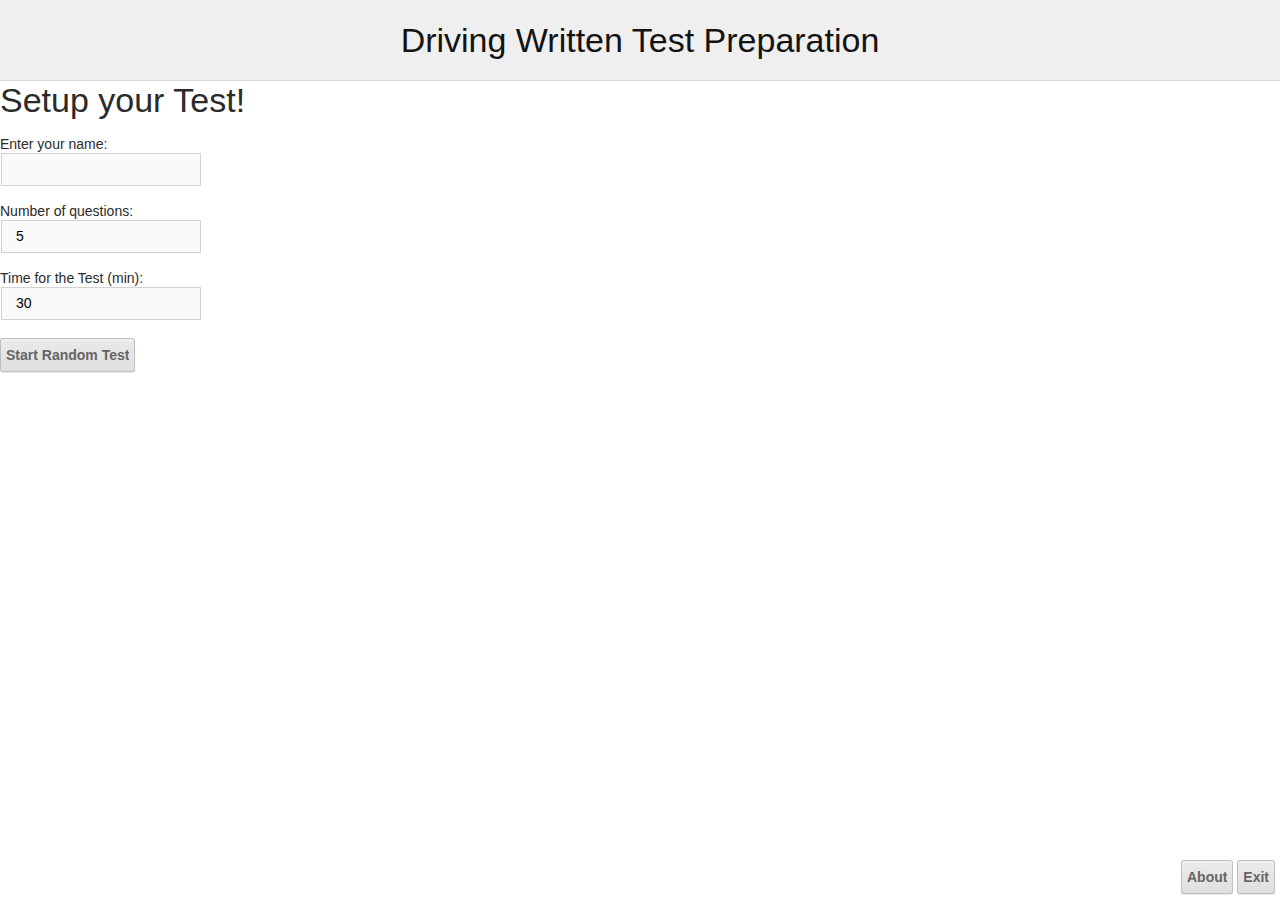
<file: JDriveTestPrep/JDriveTestPrep/index.html>
﻿<!DOCTYPE html>
<html xmlns="http://www.w3.org/1999/xhtml">
<head>
    <meta charset="utf-8" />
    <meta http-equiv="X-UA-Compatible" content="IE=edge,chrome=1" />
    <meta name="apple-mobile-web-app-capable" content="yes" />
    <meta name="viewport" content="width=device-width, initial-scale=1.0, maximum-scale=1.0" />

    <title>Driving Written Test Preparation</title>

    <!-- Framework -->
    <script type="text/javascript" src="js/jquery203min.js"></script>
    <script type="text/javascript" src="js/knockout300.js"></script>
    <script type="text/javascript" src="js/globalize.js"></script>
    <script type="text/javascript" src="js/dxphonejs.js"></script>
    <script type="text/javascript" src="cordova.js"></script>

    <link rel="stylesheet" type="text/css" href="css/dxcommon.css" />
    <link rel="stylesheet" type="text/css" href="css/dxiosdefault.css" />
    <link rel="stylesheet" type="text/css" href="css/dxandroidholodark.css" />
    <link rel="stylesheet" type="text/css" href="css/dxwin8blacksmall.css" />
    <link href="css/dxdesktopdefault.css" rel="stylesheet" />
    <link href="css/dxtizenblack.css" rel="stylesheet" />
    <link href="css/dxtizenwhite.css" rel="stylesheet" />
     <!-- End Framework -->

    <!-- App -->
    <link rel="stylesheet" type="text/css" href="index.css" />
    <script type="text/javascript" src="index.js"></script> 
    <script src="Resources/questionsjson.js"></script>

    <!-- End App -->

    <!-- App views -->
    <link rel="stylesheet" type="text/css" href="views/home.css" />
    <script type="text/javascript" src="views/home.js"></script>
    <link rel="dx-template" type="text/html" href="views/home.html"/>

    <script type="text/javascript" src="views/greeting.js"></script>
    <link rel="dx-template" type="text/html" href="views/greeting.html"/>
    
    <link rel="stylesheet" type="text/css" href="views/question.css" />
    <script type="text/javascript" src="views/question.js"></script>
    <link rel="dx-template" type="text/html" href="views/question.html"/>

    <script type="text/javascript" src="views/checktest.js"></script>
    <link rel="dx-template" type="text/html" href="views/checktest.html"/>
    <link rel="stylesheet" type="text/css" href="views/checktest.css" />

    <link rel="dx-template" type="text/html" href="views/about.html"/>


</head>
<body>

    <div data-options="dxLayout : { name: 'default' } " >
        <div data-bind="dxToolbar: { items: [ { text: 'Driving Written Test Preparation', align: 'center' } ] }" >
        </div>
        <div data-options="dxContentPlaceholder : { name: 'content', transition: 'slide' } "></div>
        <div></div>
    </div>

    <div class="dx-viewport"></div>

</body>
</html>
</file>
<file: JDriveTestPrep/JDriveTestPrep/css/dxcommon.css>
/*! 
* DevExpress PhoneJS
* Version: 13.1.8
* Build date: Oct 24, 2013
*
* Copyright (c) 2012 - 2013 Developer Express Inc. ALL RIGHTS RESERVED
* EULA: http://phonejs.devexpress.com/EULA
*/
html, body, div, span, applet, object, iframe, h1, h2, h3, h4, h5, h6, p, blockquote, pre, a, abbr, acronym, address, big, cite, code, del, dfn, em, font, img, ins, kbd, q, s, samp, small, strike, strong, sub, sup, tt, var, b, u, i, center, dl, dt, dd, ol, ul, li, fieldset, form, label, legend, table, caption, tbody, tfoot, thead, tr, th, td
{
  font-size: 100%;
  margin: 0;
  padding: 0;
  border: 0;
  outline: 0;
  background: transparent;
}
html, body
{
  width: 100%;
  height: 100%;
  -webkit-user-select: none;
  -moz-user-select: none;
  -ms-user-select: none;
  -o-user-select: none;
  user-select: none;
}
body
{
  background: #fff;
}
.dx-viewport, .dx-hidden-bag
{
  width: 100%;
  height: 100%;
}
.dx-hidden-bag
{
  top: -9999px;
  left: -9999px;
  position: fixed;
}
blockquote, q
{
  quotes: none;
}
a
{
  color: #818181;
}
:focus
{
  outline: 0;
}
ins
{
  text-decoration: none;
}
del
{
  text-decoration: line-through;
}
table
{
  border-collapse: collapse;
  border-spacing: 0;
}
article, aside, details, figcaption, figure, footer, header, hgroup, menu, nav, section
{
  display: block;
}
.dx-transition-inner-wrapper
{
  position: absolute;
  overflow: hidden;
}
.dx-transition-outer-wrapper
{
  position: relative;
  overflow: hidden;
}
.dx-transition-inner-wrapper>*
{
  height: 100%;
}
.dx-clearfix:before, .dx-clearfix:after
{
  display: table;
  line-height: 0;
  content: "";
}
.dx-clearfix:after
{
  clear: both;
}
.dx-translate-disabled
{
  -webkit-transform: none !important;
  -moz-transform: none !important;
  -ms-transform: none !important;
  -o-transform: none !important;
  transform: none !important;
}
.dx-hidden-input
{
  position: fixed;
  left: -10px;
  top: -10px;
  width: 0;
  height: 0;
}
.dx-user-select
{
  -webkit-user-select: text;
  -moz-user-select: text;
  -ms-user-select: text;
  -o-user-select: text;
  user-select: text;
}
.dx-widget
{
  padding: 0;
  -webkit-touch-callout: none;
  -webkit-tap-highlight-color: rgba(0,0,0,0);
  -ms-content-zooming: none;
  -webkit-text-size-adjust: none;
}
.dx-widget.dx-state-invisible
{
  display: none !important;
}
.dx-fieldset
{
  margin-bottom: 20px;
}
.dx-fieldset .dx-field
{
  padding: .4em;
  position: relative;
}
.dx-fieldset .dx-field:before, .dx-fieldset .dx-field:after
{
  display: table;
  line-height: 0;
  content: "";
}
.dx-fieldset .dx-field:after
{
  clear: both;
}
.dx-fieldset .dx-field-label
{
  float: left;
  width: 40%;
  overflow: hidden;
  text-overflow: ellipsis;
  white-space: nowrap;
}
.dx-fieldset .dx-field-value
{
  float: right;
  width: 60%;
  overflow: hidden;
  text-overflow: ellipsis;
  white-space: nowrap;
  margin: 0;
}
.dx-button
{
  display: inline-block;
  margin: 1px 0;
  cursor: pointer;
  text-align: center;
  vertical-align: middle;
  max-width: 100%;
  -webkit-user-select: none;
  -moz-user-select: none;
  -ms-user-select: none;
  -o-user-select: none;
  user-select: none;
  -webkit-user-drag: none;
  -moz-user-drag: none;
  -ms-user-drag: none;
  -o-user-drag: none;
  user-drag: none;
}
.dx-button .dx-button-content
{
  overflow: hidden;
  text-overflow: ellipsis;
  white-space: nowrap;
  max-height: 100%;
}
.dx-button.dx-state-disabled
{
  cursor: default;
}
.dx-button .dx-button-link
{
  text-decoration: none;
}
.dx-button .dx-icon
{
  display: inline-block;
  vertical-align: middle;
}
.dx-button .dx-button-text
{
  display: inline;
  vertical-align: middle;
}
.dx-scrollable
{
  height: 100%;
}
.dx-scrollable-container
{
  position: relative;
  overflow: hidden;
  width: 100%;
  height: 100%;
  -ms-touch-action: none;
  -webkit-tap-highlight-color: transparent;
}
.dx-scrollable-content
{
  position: relative;
  min-height: 100%;
  -webkit-backface-visibility: hidden;
  -webkit-transform: translate3d(0,0,0);
}
.dx-scrollable-content:before, .dx-scrollable-content:after
{
  display: table;
  line-height: 0;
  content: "";
}
.dx-scrollable-content:after
{
  clear: both;
}
.dx-scrollable-content-horizontal
{
  float: left;
  display: block;
}
.dx-scrollable-scrollbar
{
  position: absolute;
}
.dx-scrollable-scroll
{
  position: relative;
  -webkit-backface-visibility: hidden;
  -webkit-transform: translate3d(0,0,0);
}
.dx-scrollable-scrollbar-vertical
{
  top: 0;
  right: 0;
  width: 9px;
}
.dx-scrollable-scrollbar-horizontal
{
  left: 0;
  bottom: 0;
  height: 9px;
}
.dx-scrollable-scrollbar.dx-state-disabled
{
  display: none;
}
.dx-swipeable
{
  -webkit-user-select: none;
  -moz-user-select: none;
  -ms-user-select: none;
  -o-user-select: none;
  user-select: none;
}
.dx-scrollview-pull-down
{
  width: 100%;
  height: 50px;
  padding-top: 30px;
  top: -80px;
  overflow: hidden;
  -webkit-transform: translate3d(0,0,0);
  -moz-transform: translate3d(0,0,0);
  -ms-transform: translate3d(0,0,0);
  -o-transform: translate3d(0,0,0);
  transform: translate3d(0,0,0);
  -webkit-user-select: none;
  -moz-user-select: none;
  -ms-user-select: none;
  -o-user-select: none;
  user-select: none;
  -webkit-user-drag: none;
  -moz-user-drag: none;
  -ms-user-drag: none;
  -o-user-drag: none;
  user-drag: none;
}
.dx-scrollview-pull-down .dx-scrollview-pull-down-container
{
  display: inline-block;
  text-align: right;
}
.dx-scrollview-pull-down.dx-scrollview-pull-down-loading .dx-scrollview-pull-down-image
{
  display: none;
}
.dx-scrollview-pull-down.dx-scrollview-pull-down-loading .dx-scrollview-pull-down-indicator
{
  display: inline-block;
  margin: 0 40px;
  width: 20px;
  height: 23px;
  line-height: 30px;
  padding-top: 7px;
  -webkit-user-select: none;
  -moz-user-select: none;
  -ms-user-select: none;
  -o-user-select: none;
  user-select: none;
  -webkit-user-drag: none;
  -moz-user-drag: none;
  -ms-user-drag: none;
  -o-user-drag: none;
  user-drag: none;
}
.dx-scrollview-pull-down .dx-scrollview-pull-down-indicator
{
  display: none;
}
.dx-scrollview-pull-down-image
{
  display: inline-block;
  vertical-align: middle;
  margin: 0 40px;
  width: 20px;
  height: 50px;
  -webkit-user-select: none;
  -moz-user-select: none;
  -ms-user-select: none;
  -o-user-select: none;
  user-select: none;
  -webkit-user-drag: none;
  -moz-user-drag: none;
  -ms-user-drag: none;
  -o-user-drag: none;
  user-drag: none;
  -webkit-transform: translate3d(0,0,0) rotate(0);
  -moz-transform: translate3d(0,0,0) rotate(0);
  -ms-transform: translate3d(0,0,0) rotate(0);
  -o-transform: translate3d(0,0,0) rotate(0);
  transform: translate3d(0,0,0) rotate(0);
  -ms-transform: rotate(0);
  -webkit-transition: -webkit-transform .2s linear;
  -moz-transition: -moz-transform .2s linear;
  -o-transition: -o-transform .2s linear;
  transition: transform .2s linear;
}
.dx-scrollview-pull-down-text
{
  display: inline;
  vertical-align: middle;
  -webkit-user-select: none;
  -moz-user-select: none;
  -ms-user-select: none;
  -o-user-select: none;
  user-select: none;
  -webkit-user-drag: none;
  -moz-user-drag: none;
  -ms-user-drag: none;
  -o-user-drag: none;
  user-drag: none;
}
.dx-scrollview-pull-down-ready .dx-scrollview-pull-down-image
{
  -webkit-transform: translate3d(0,0,0) rotate(-180deg);
  -moz-transform: translate3d(0,0,0) rotate(-180deg);
  -ms-transform: translate3d(0,0,0) rotate(-180deg);
  -o-transform: translate3d(0,0,0) rotate(-180deg);
  transform: translate3d(0,0,0) rotate(-180deg);
  -ms-transform: rotate(-180deg);
}
.dx-scrollview-content
{
  position: relative;
}
.dx-scrollview-content:before, .dx-scrollview-content:after
{
  display: table;
  line-height: 0;
  content: "";
}
.dx-scrollview-content:after
{
  clear: both;
}
.dx-scrollview-scrollbottom
{
  -webkit-transform: translate3d(0,0,0);
  -moz-transform: translate3d(0,0,0);
  -ms-transform: translate3d(0,0,0);
  -o-transform: translate3d(0,0,0);
  transform: translate3d(0,0,0);
}
.dx-scrollview-scrollbottom .dx-scrollview-scrollbottom-indicator
{
  height: 23px;
  line-height: 30px;
  padding-top: 7px;
  margin: 0 10px;
  -webkit-user-select: none;
  -moz-user-select: none;
  -ms-user-select: none;
  -o-user-select: none;
  user-select: none;
  -webkit-user-drag: none;
  -moz-user-drag: none;
  -ms-user-drag: none;
  -o-user-drag: none;
  user-drag: none;
}
.dx-scrollview-scrollbottom .dx-scrollview-scrollbottom-indicator
{
  display: inline-block;
  margin-left: 0;
}
.dx-scrollview-scrollbottom.dx-scrollview-scrollbottom-end .dx-scrollview-scrollbottom-indicator
{
  display: none;
}
.dx-scrollview-scrollbottom-text
{
  display: inline;
  vertical-align: middle;
  -webkit-user-select: none;
  -moz-user-select: none;
  -ms-user-select: none;
  -o-user-select: none;
  user-select: none;
  -webkit-user-drag: none;
  -moz-user-drag: none;
  -ms-user-drag: none;
  -o-user-drag: none;
  user-drag: none;
}
.dx-scrollview-scrollbottom
{
  width: 100%;
  padding: 10px 0;
  overflow: hidden;
  text-align: center;
}
.dx-checkbox
{
  display: inline-block;
  margin: 1px;
  cursor: pointer;
  -webkit-user-select: none;
  -moz-user-select: none;
  -ms-user-select: none;
  -o-user-select: none;
  user-select: none;
  -webkit-user-drag: none;
  -moz-user-drag: none;
  -ms-user-drag: none;
  -o-user-drag: none;
  user-drag: none;
}
.dx-checkbox.dx-state-disabled
{
  cursor: default;
}
.dx-checkbox .dx-checkbox-icon
{
  display: inline-block;
  width: 100%;
  height: 100%;
  background-size: cover !important;
}
.dx-slider
{
  margin: 1px;
  line-height: 0;
  -webkit-user-select: none;
  -moz-user-select: none;
  -ms-user-select: none;
  -o-user-select: none;
  user-select: none;
}
.dx-slider.dx-state-disabled .dx-slider-wrapper
{
  cursor: default;
}
.dx-slider .dx-slider-wrapper
{
  position: relative;
  display: inline-block;
  width: 100%;
  cursor: pointer;
}
.dx-slider .dx-slider-wrapper .dx-slider-range
{
  position: absolute;
  top: 0;
  height: 100%;
  pointer-events: none;
  -webkit-user-drag: none;
  -moz-user-drag: none;
  -ms-user-drag: none;
  -o-user-drag: none;
  user-drag: none;
}
.dx-slider .dx-slider-wrapper .dx-slider-handle
{
  position: absolute;
  top: 0;
  left: 0;
  -webkit-user-drag: none;
  -moz-user-drag: none;
  -ms-user-drag: none;
  -o-user-drag: none;
  user-drag: none;
}
.dx-switch
{
  position: relative;
  display: inline-block;
  overflow: visible;
  margin: 1px;
  cursor: pointer;
  -webkit-user-drag: none;
  -moz-user-drag: none;
  -ms-user-drag: none;
  -o-user-drag: none;
  user-drag: none;
  -webkit-user-select: none;
  -moz-user-select: none;
  -ms-user-select: none;
  -o-user-select: none;
  user-select: none;
}
.dx-switch.dx-state-disabled
{
  cursor: default;
}
.dx-switch .dx-switch-wrapper
{
  overflow: hidden;
  width: 100%;
  height: 100%;
}
.dx-switch .dx-switch-inner
{
  margin-left: -50px;
}
.dx-tabs
{
  text-align: center;
  display: inline-block;
  font-size: 0 !important;
}
.dx-tabs .dx-tab
{
  display: inline-block;
  cursor: pointer;
  position: relative;
  overflow: hidden;
  text-overflow: ellipsis;
  white-space: nowrap;
}
.dx-tabs .dx-tab a
{
  text-decoration: none;
  color: #fff;
  position: absolute;
  top: 0;
  left: 0;
  height: 100%;
  width: 100%;
  background-color: #fff;
  opacity: .001;
}
.dx-tabs .dx-tab .dx-icon
{
  display: block;
  margin: 0 auto;
  -webkit-user-drag: none;
  -moz-user-drag: none;
  -ms-user-drag: none;
  -o-user-drag: none;
  user-drag: none;
}
.dx-tabs .dx-tab .dx-tab-text
{
  display: block;
  text-align: center;
  margin: 0 auto;
  -webkit-user-drag: none;
  -moz-user-drag: none;
  -ms-user-drag: none;
  -o-user-drag: none;
  user-drag: none;
  -webkit-user-select: none;
  -moz-user-select: none;
  -ms-user-select: none;
  -o-user-select: none;
  user-select: none;
}
.dx-map
{
  position: relative;
}
.dx-map .dx-map-container, .dx-map .dx-map-shield
{
  color: #000;
  position: absolute;
  top: 0;
  left: 0;
  width: 100%;
  height: 100%;
}
.dx-map .dx-map-shield
{
  opacity: .01;
  background: rgba(0,0,0,.01);
}
.dx-tabs.dx-navbar
{
  width: 100%;
  margin: 0;
  -webkit-user-drag: none;
  -moz-user-drag: none;
  -ms-user-drag: none;
  -o-user-drag: none;
  user-drag: none;
  -webkit-user-select: none;
  -moz-user-select: none;
  -ms-user-select: none;
  -o-user-select: none;
  user-select: none;
}
.dx-tabs.dx-navbar .dx-nav-item
{
  vertical-align: bottom;
}
.dx-tabs.dx-navbar .dx-nav-item a
{
  display: block;
  height: 100%;
  text-decoration: none;
}
.dx-tabs.dx-navbar .dx-nav-item-content
{
  position: relative;
}
.dx-editbox
{
  margin: 1px;
}
.dx-editbox .dx-editbox-input
{
  width: 100%;
  border: 0;
  outline: 0;
  -webkit-user-modify: read-write-plaintext-only;
  -webkit-appearance: none;
  -webkit-box-sizing: border-box;
  -moz-box-sizing: border-box;
  box-sizing: border-box;
  -webkit-user-select: text;
  -moz-user-select: text;
  -ms-user-select: text;
  -o-user-select: text;
  user-select: text;
}
.dx-editbox .dx-placeholder
{
  position: relative;
}
.dx-editbox .dx-placeholder:before
{
  position: absolute;
  display: block;
  width: 100%;
  height: 100%;
  content: attr(DATA-DX_PLACEHOLDER);
}
.dx-editbox .dx-placeholder.dx-hide:before
{
  display: none;
}
.dx-textarea .dx-editbox-input
{
  resize: none;
  font-family: inherit;
}
.dx-numberbox input[type=number]::-webkit-inner-spin-button
{
  -webkit-appearance: none;
}
.dx-toolbar
{
  position: relative;
  width: 100%;
  overflow: hidden;
  z-index: 1;
}
.dx-toolbar .dx-toolbar-item
{
  display: table-cell;
  padding: 0 5px;
  vertical-align: middle;
}
.dx-toolbar .dx-toolbar-item .dx-tabs
{
  table-layout: auto;
}
.dx-toolbar .dx-toolbar-item img
{
  display: block;
}
.dx-toolbar .dx-toolbar-left, .dx-toolbar .dx-toolbar-right
{
  position: absolute;
}
.dx-toolbar .dx-toolbar-left
{
  left: 0;
}
.dx-toolbar .dx-toolbar-right
{
  right: 0;
}
.dx-toolbar .dx-toolbar-label
{
  white-space: nowrap;
  -webkit-user-select: none;
  -moz-user-select: none;
  -ms-user-select: none;
  -o-user-select: none;
  user-select: none;
  -webkit-user-drag: none;
  -moz-user-drag: none;
  -ms-user-drag: none;
  -o-user-drag: none;
  user-drag: none;
}
.dx-toolbar .dx-toolbar-center
{
  margin: 0 auto;
  height: 100%;
  text-align: center;
}
.dx-toolbar .dx-toolbar-center, .dx-toolbar .dx-toolbar-left, .dx-toolbar .dx-toolbar-right
{
  display: table;
  top: 0;
  height: 100%;
}
.dx-list
{
  min-height: 3em;
  margin: 0;
}
.dx-list .dx-list-item
{
  cursor: pointer;
  -webkit-backface-visibility: hidden;
}
.dx-list.dx-state-disabled, .dx-list.dx-state-disabled .dx-list-item, .dx-list.dx-state-disabled.dx-list-item
{
  cursor: default;
}
.dx-list .dx-list-next-button
{
  padding: 5px;
  text-align: center;
}
.dx-list .dx-list-next-button .dx-button
{
  padding: 0 3em;
}
.dx-tileview .dx-tile
{
  position: absolute !important;
  -webkit-backface-visibility: hidden;
  -webkit-box-sizing: border-box;
  -moz-box-sizing: border-box;
  box-sizing: border-box;
}
.dx-tileview .dx-tile.dx-state-active
{
  -webkit-transition: -webkit-transform 100ms linear;
  -moz-transition: -moz-transform 100ms linear;
  -o-transition: -o-transform 100ms linear;
  transition: transform 100ms linear;
  -webkit-transform: scale(.96);
  -moz-transform: scale(.96);
  -ms-transform: scale(.96);
  -o-transform: scale(.96);
  transform: scale(.96);
}
.dx-tileview .dx-tiles-wrapper
{
  position: relative;
  height: 1px;
}
.dx-tileview div.dx-scrollable-container
{
  overflow-y: hidden;
}
.dx-overlay
{
  position: absolute;
  z-index: 1000;
  top: 0;
  left: 0;
  -webkit-transform: translate3d(0,0,0);
  -moz-transform: translate3d(0,0,0);
  -ms-transform: translate3d(0,0,0);
  -o-transform: translate3d(0,0,0);
  transform: translate3d(0,0,0);
  -webkit-user-select: none;
  -moz-user-select: none;
  -ms-user-select: none;
  -o-user-select: none;
  user-select: none;
}
.dx-overlay.dx-overlay-modal
{
  position: fixed;
  width: 100%;
  height: 100%;
}
.dx-overlay.dx-overlay-shader
{
  background-color: rgba(128,128,128,.5);
}
.dx-overlay .dx-overlay-content
{
  position: absolute;
  z-index: 1000;
  overflow: hidden;
  -webkit-transform: translate3d(0,0,0);
  -moz-transform: translate3d(0,0,0);
  -ms-transform: translate3d(0,0,0);
  -o-transform: translate3d(0,0,0);
  transform: translate3d(0,0,0);
}
.dx-toast .dx-toast-content
{
  display: inline-block;
  padding: 10px;
  vertical-align: middle;
}
.dx-toast .dx-toast-content .dx-toast-icon
{
  display: inline-block;
  width: 35px;
  height: 35px;
  margin-right: 10px;
  vertical-align: middle;
}
.dx-toast .dx-toast-content .dx-toast-message
{
  display: inline;
  vertical-align: middle;
}
.dx-toast .dx-toast-content.dx-toast-info
{
  background-color: #80b9e4;
}
.dx-toast .dx-toast-content.dx-toast-warning
{
  background-color: #ffb277;
}
.dx-toast .dx-toast-content.dx-toast-error
{
  background-color: #f77;
}
.dx-toast .dx-toast-content.dx-toast-success
{
  background-color: #6ec881;
}
.dx-popup .dx-overlay-content .dx-popup-title
{
  min-height: 19px;
  padding: 10px;
  -webkit-user-drag: none;
  -moz-user-drag: none;
  -ms-user-drag: none;
  -o-user-drag: none;
  user-drag: none;
  -webkit-user-select: none;
  -moz-user-select: none;
  -ms-user-select: none;
  -o-user-select: none;
  user-select: none;
}
.dx-popup .dx-overlay-content .dx-popup-content
{
  padding: 10px;
  -webkit-user-drag: none;
  -moz-user-drag: none;
  -ms-user-drag: none;
  -o-user-drag: none;
  user-drag: none;
  -webkit-user-select: none;
  -moz-user-select: none;
  -ms-user-select: none;
  -o-user-select: none;
  user-select: none;
}
.dx-dialog-root .dx-overlay-shader
{
  background-color: #444;
}
.dx-dialog-root .dx-overlay-content .dx-dialog-content
{
  padding: 0;
}
.dx-dialog-root .dx-overlay-content .dx-dialog-message
{
  padding: 10px 10px 5px 10px;
}
.dx-dialog-root .dx-overlay-content .dx-dialog-buttons
{
  width: 100%;
  margin: 0 auto;
  overflow: hidden;
}
.dx-dialog-root .dx-overlay-content .dx-dialog-buttons .dx-button:nth-child(even)
{
  float: right;
}
.dx-dialog-root .dx-overlay-content .dx-dialog-buttons .dx-button:nth-child(odd)
{
  float: left;
}
.dx-dialog-root .dx-overlay-content .dx-dialog-buttons .dx-button:only-child
{
  float: right;
}
.dx-gallery
{
  position: relative;
  overflow: hidden;
  width: 100%;
  height: 100%;
}
.dx-gallery .dx-gallery-wrapper
{
  position: relative;
  height: 100%;
}
.dx-gallery .dx-gallery-nav-button-prev, .dx-gallery .dx-gallery-nav-button-next
{
  position: absolute;
  top: 50%;
  cursor: pointer;
  -webkit-user-select: none;
  -moz-user-select: none;
  -ms-user-select: none;
  -o-user-select: none;
  user-select: none;
  -webkit-background-size: 100% 100%;
  -moz-background-size: 100% 100%;
  background-size: 100% 100%;
}
.dx-gallery.dx-state-disabled .dx-gallery-nav-button-prev, .dx-gallery.dx-state-disabled .dx-gallery-nav-button-next
{
  cursor: default;
}
.dx-gallery .dx-gallery-nav-button-prev
{
  left: 0;
}
.dx-gallery .dx-gallery-nav-button-next
{
  right: 0;
}
.dx-gallery .dx-gallery-item
{
  position: absolute;
  width: 100%;
  height: 100%;
}
.dx-gallery .dx-gallery-indicator
{
  position: absolute;
  bottom: 10px;
  width: 100%;
  height: 10px;
  font-size: 0;
}
.dx-gallery .dx-gallery-indicator-item
{
  display: inline-block;
  height: 10px;
  margin: 0 2px;
}
.dx-lookup
{
  height: 19px;
}
.dx-lookup .dx-lookup-field
{
  cursor: pointer;
  -webkit-box-sizing: border-box;
  -moz-box-sizing: border-box;
  box-sizing: border-box;
  width: 100%;
  height: 100%;
  position: relative;
  overflow: hidden;
  text-overflow: ellipsis;
  white-space: nowrap;
}
.dx-lookup-popup .dx-list-item
{
  cursor: pointer;
}
.dx-lookup-popup .dx-popup-content
{
  position: absolute;
  top: 40px;
  bottom: 40px;
  left: 0;
  right: 0;
}
.dx-lookup-popup.dx-lookup-popup-search .dx-popup-content
{
  bottom: 85px;
}
.dx-action-sheet-popup .dx-overlay-content
{
  -webkit-user-select: none;
  -moz-user-select: none;
  -ms-user-select: none;
  -o-user-select: none;
  user-select: none;
  -webkit-user-drag: none;
  -moz-user-drag: none;
  -ms-user-drag: none;
  -o-user-drag: none;
  user-drag: none;
  padding-top: 0;
  padding-bottom: 0;
}
.dx-action-sheet-popup .dx-overlay-content .dx-button
{
  padding-left: 0;
  padding-right: 0;
  margin-left: 0;
  margin-right: 0;
}
.dx-action-sheet-popup .dx-overlay-content .dx-action-sheet-item, .dx-action-sheet-popup .dx-overlay-content .dx-action-sheet-cancel
{
  width: 100%;
}
.dx-loadindicator
{
  display: inline-block;
  position: relative;
  width: 32px;
  height: 32px;
  overflow: hidden;
}
.dx-loadindicator.dx-loadindicator-small
{
  width: 20px;
  height: 20px;
}
.dx-loadindicator.dx-loadindicator-medium
{
  width: 32px;
  height: 32px;
}
.dx-loadindicator.dx-loadindicator-large
{
  width: 64px;
  height: 64px;
}
.dx-loadpanel-content
{
  padding: 10px;
  border: 1px solid #ccc;
  background: #fefefe;
  filter: alpha(opacity=90);
  -khtml-opacity: .9;
  -moz-opacity: .9;
  opacity: .9;
  -webkit-border-radius: 5px;
  -moz-border-radius: 5px;
  -ms-border-radius: 5px;
  -o-border-radius: 5px;
  border-radius: 5px;
  -webkit-user-drag: none;
  -moz-user-drag: none;
  -ms-user-drag: none;
  -o-user-drag: none;
  user-drag: none;
  text-align: center;
}
.dx-loadpanel-content .dx-loadpanel-image
{
  height: 30px;
}
.dx-loadpanel-content .dx-loadpanel-message
{
  margin: 25px;
  text-align: center;
}
.dx-loadpanel-content .dx-loadpanel-message.dx-loadpanel-has-indicator
{
  margin: 10px;
}
.dx-overlay.dx-loadpanel, .dx-overlay.dx-loadpanel .dx-overlay-shader, .dx-overlay.dx-loadpanel .dx-overlay-content
{
  z-index: 1001;
}
.dx-autocomplete-popup .dx-list
{
  min-height: 35px;
}
.dx-dropdownmenu-popup .dx-dropdownmenu-list
{
  min-height: 40px;
  min-width: 100px;
}
.dx-dropdownmenu-popup .dx-dropdownmenu-list .dx-list-item:last-child
{
  border-bottom: none;
}
.dx-datagrid
{
  font-weight: 400;
  font-family: SegoeUI,'Segoe UI',HelveticaNeue,'Helvetica Neue','Trebuchet MS',Verdana;
  font-size: 12px;
  cursor: default;
}
.dx-datagrid table
{
  border-collapse: collapse;
}
.dx-datagrid .dx-datagrid-table
{
  table-layout: fixed;
  width: 100%;
}
.dx-pivotgrid
{
  font-weight: 400;
  font-size: 12px;
  cursor: default;
  width: 100%;
}
.dx-pivotgrid table
{
  border-collapse: collapse;
}
.disable-select
{
  -webkit-touch-callout: none;
  -webkit-user-select: none;
  -khtml-user-select: none;
  -moz-user-select: none;
  -ms-user-select: none;
  -o-user-select: none;
  user-select: none;
}
.dxdbRootFullScreenMode
{
  padding: 10px;
}
.dx-dashboard-viewer
{
  background: transparent;
}
.dx-dashboard-title
{
  font-size: 30px;
  overflow: hidden;
  padding-top: 3px;
  padding-bottom: 3px;
}
.dx-dashboard-title .dx-dashboard-title-image
{
  white-space: normal;
}
.dx-dashboard-title .dx-dashboard-title-text
{
  overflow: hidden;
  text-overflow: ellipsis;
  white-space: nowrap;
  display: inline-block;
  float: left;
  padding-left: 8px;
  padding-right: 8px;
  padding-top: 0;
  padding-bottom: 0;
}
.dx-dashboard-viewer .dx-viewer-item-table
{
  border-collapse: separate;
}
.dx-dashboard-viewer div, .dx-dashboard-viewer td, .dx-dashboard-viewer tr
{
  vertical-align: top;
}
.dx-dashboard-viewer .dx-dashboard-splitter-pane
{
  -webkit-touch-callout: none;
  -webkit-user-select: none;
  -khtml-user-select: none;
  -moz-user-select: none;
  -ms-user-select: none;
  -o-user-select: none;
  user-select: none;
  -webkit-background-clip: padding-box;
  background-clip: padding-box;
  overflow: hidden;
}
.dx-dashboard-viewer .dx-dashboard-splitter-pane-empty
{
  -webkit-touch-callout: none;
  -webkit-user-select: none;
  -khtml-user-select: none;
  -moz-user-select: none;
  -ms-user-select: none;
  -o-user-select: none;
  user-select: none;
  -webkit-background-clip: padding-box;
  background-clip: padding-box;
  overflow: visible;
}
.dx-dashboard-icon
{
  background-repeat: no-repeat;
  background-position: center center;
}
.dx-dashboard-button
{
  display: inline-block;
  padding: 0;
  border: 1px solid transparent;
}
.dx-dashboard-small-icon
{
  background-repeat: no-repeat;
  background-position: center center;
  width: 24px;
  height: 24px;
}
.dx-dashboard-big-icon
{
  background-repeat: no-repeat;
  background-position: center center;
  width: 32px;
  height: 32px;
}
.dx-dashboard-small-button-icon
{
  background-repeat: no-repeat;
  background-position: center center;
  width: 24px;
  height: 24px;
  display: inline-block;
  padding: 0;
  border: 1px solid transparent;
}
.dx-dashboard-big-button-icon
{
  background-repeat: no-repeat;
  background-position: center center;
  width: 32px;
  height: 32px;
  display: inline-block;
  padding: 0;
  border: 1px solid transparent;
}
.dx-dashboard-item-header
{
  -webkit-touch-callout: none;
  -webkit-user-select: none;
  -khtml-user-select: none;
  -moz-user-select: none;
  -ms-user-select: none;
  -o-user-select: none;
  user-select: none;
  display: block;
  float: left;
  clear: both;
  filter: none;
  width: 100%;
  font-size: 14px;
}
.dx-dashboard-item-header .dx-dashboard-item-header-text
{
  overflow: hidden;
  text-overflow: ellipsis;
  white-space: nowrap;
  display: block;
  float: left;
  font-weight: normal;
  padding-left: 10px;
  padding-top: 7px;
  padding-right: 0;
  padding-bottom: 7px;
}
div.dx-dashboard-item
{
  -webkit-touch-callout: none;
  -webkit-user-select: none;
  -khtml-user-select: none;
  -moz-user-select: none;
  -ms-user-select: none;
  -o-user-select: none;
  user-select: none;
  width: 100% !important;
  display: block;
  clear: both;
}
.dxdbDashboardWItem>*
{
  padding: 0;
}
.dxdbDashboardWItem>*>*>*>*
{
  margin-left: auto;
  margin-right: auto;
}
.dx-dashboard-item-shield
{
  position: absolute;
  background-image: url([data-uri]);
  z-index: 100;
}
.dx-dashboard-item-toolbar
{
  border-width: 0;
  display: inline;
  height: 100%;
  float: right;
  padding: 4px;
}
.dx-dashboard-item-toolbar .dx-db-toolbar-internal
{
  -webkit-touch-callout: none;
  -webkit-user-select: none;
  -khtml-user-select: none;
  -moz-user-select: none;
  -ms-user-select: none;
  -o-user-select: none;
  user-select: none;
  width: 100%;
  white-space: nowrap;
}
.dx-dashboard-item-loading
{
  background-repeat: no-repeat;
  background-position: center center;
  width: 24px;
  height: 24px;
}
.dx-dashboard-clear-master-filter
{
  background-repeat: no-repeat;
  background-position: center center;
  width: 24px;
  height: 24px;
  display: inline-block;
  padding: 0;
  border: 1px solid transparent;
  opacity: .25;
}
.dx-dashboard-content-selection
{
  background-repeat: no-repeat;
  background-position: center center;
  width: 24px;
  height: 24px;
  display: inline-block;
  padding: 0;
  border: 1px solid transparent;
}
.dx-dashboard-item-header-drill-up
{
  background-repeat: no-repeat;
  background-position: center center;
  width: 24px;
  height: 24px;
  display: inline-block;
  padding: 0;
  border: 1px solid transparent;
  opacity: .25;
}
.dx-dashboard-item-export
{
  background-repeat: no-repeat;
  background-position: center center;
  width: 24px;
  height: 24px;
  display: inline-block;
  padding: 0;
  border: 1px solid transparent;
}
.dx-dashboard-export
{
  background-repeat: no-repeat;
  background-position: center center;
  width: 32px;
  height: 32px;
  display: inline-block;
  padding: 0;
  border: 1px solid transparent;
}
.dx-dashboard-clear-master-filter.dxdbEnabled:hover, .dx-dashboard-content-selection:hover, .dx-dashboard-item-export:hover, .dx-dashboard-export:hover, .dx-dashboard-item-header-drill-up.dxdbEnabled:hover
{
  cursor: pointer;
}
.dx-dashboard-clear-master-filter.dxdbEnabled, .dx-dashboard-item-header-drill-up.dxdbEnabled, .dx-dashboard-item-export.dxdbEnabled
{
  opacity: 1;
}
.dx-dashboard-menu-background
{
  display: none;
  position: absolute;
}
.dx-dashboard-menu-background li
{
  overflow: hidden;
  text-overflow: ellipsis;
  white-space: nowrap;
  border: 1px solid transparent;
  border-collapse: separate;
  cursor: pointer;
  font-size: 12px;
  list-style-type: none;
  padding-left: 6px;
  padding-right: 6px;
  padding-top: 3px;
  padding-bottom: 3px;
}
.dx-dashboard-splitter-v-separator, .dx-dashboard-splitter-h-separator
{
  -webkit-touch-callout: none;
  -webkit-user-select: none;
  -khtml-user-select: none;
  -moz-user-select: none;
  -ms-user-select: none;
  -o-user-select: none;
  user-select: none;
  font-size: 0;
}
.dx-dashboard-splitter-h-separator:hover, .dx-dashboard-splitter-moving-h-separator
{
  cursor: n-resize;
}
.dx-dashboard-splitter-v-separator:hover, .dx-dashboard-splitter-moving-v-separator
{
  cursor: w-resize;
}
.dx-dashboard-splitter-resizing
{
  font-size: 0;
  line-height: 0;
}
div.dx-dashboard-splitter-separator
{
  display: inline-block;
  font-size: 0;
  line-height: 0;
}
div.dx-dashboard-splitter-layout-place
{
  width: 100%;
  height: 100%;
  vertical-align: top;
}
div.dx-dashboard-layout-shield
{
  background-color: transparent;
  z-index: 100;
  position: absolute;
}
.dx-dashboard-item.dx-hide-vertical-border .dx-datagrid-rowsview tr td
{
  border-left: none;
}
</file>
<file: JDriveTestPrep/JDriveTestPrep/index.css>
﻿body {
}
</file>
<file: JDriveTestPrep/JDriveTestPrep/views/home.css>
﻿.home-view p {
        padding: 5px;
}

.time-div {
    display: inline  !important;
}

.bottom {
    position: absolute;
    bottom: 5px;
    right: 5px;
}
</file>
<file: JDriveTestPrep/JDriveTestPrep/views/question.css>
﻿.number {
    display: inline !important;
}
.multiline {
    white-space: normal !important;
}
.answertext {
    display: inline !important;
}
</file>
<file: JDriveTestPrep/JDriveTestPrep/views/checktest.css>
﻿.number {
    display: inline !important;
}
.multiline {
    white-space: normal !important;
}
</file>
